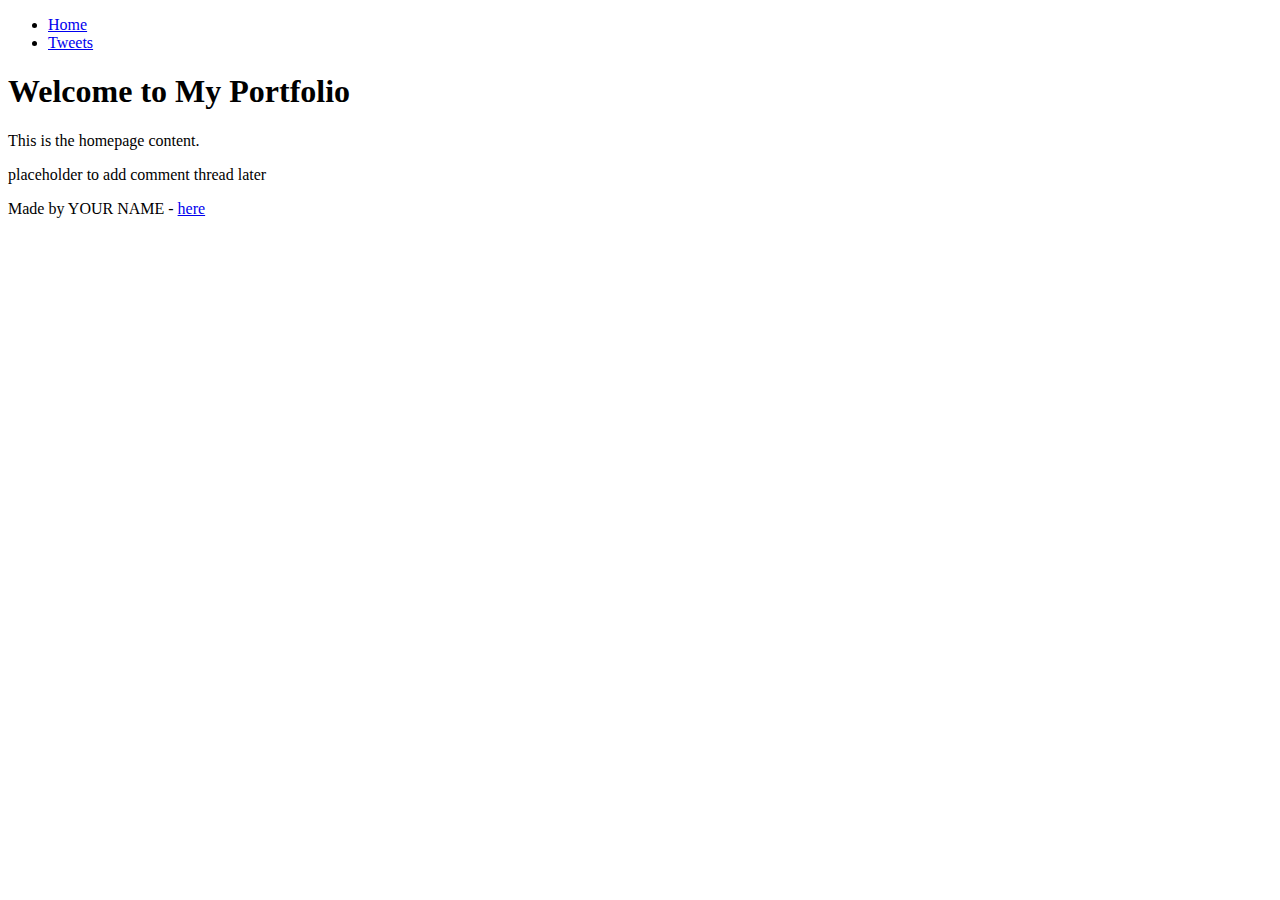
<file: html_basic/index.html>
<!DOCTYPE html>
<html lang="en">
<head>
  <meta charset="UTF-8">
  <meta name="viewport" content="width=device-width, initial-scale=1.0">
  <title>Index Page</title>
</head>
<body>
  <header>
    <ul>
      <li><a href="index.html">Home</a></li>
      <li><a href="tweets.html">Tweets</a></li>
    </ul>
  </header>
  <main>
    <article>
      <h1>Welcome to My Portfolio</h1>
      <p>This is the homepage content.</p>
    </article>
    <aside>
      <p>placeholder to add comment thread later</p>
    </aside>
  </main>
  <footer>
    <p>Made by YOUR NAME - <a href="https://example.com" target="_blank">here</a></p>
  </footer>
</body>
</html>
</file>
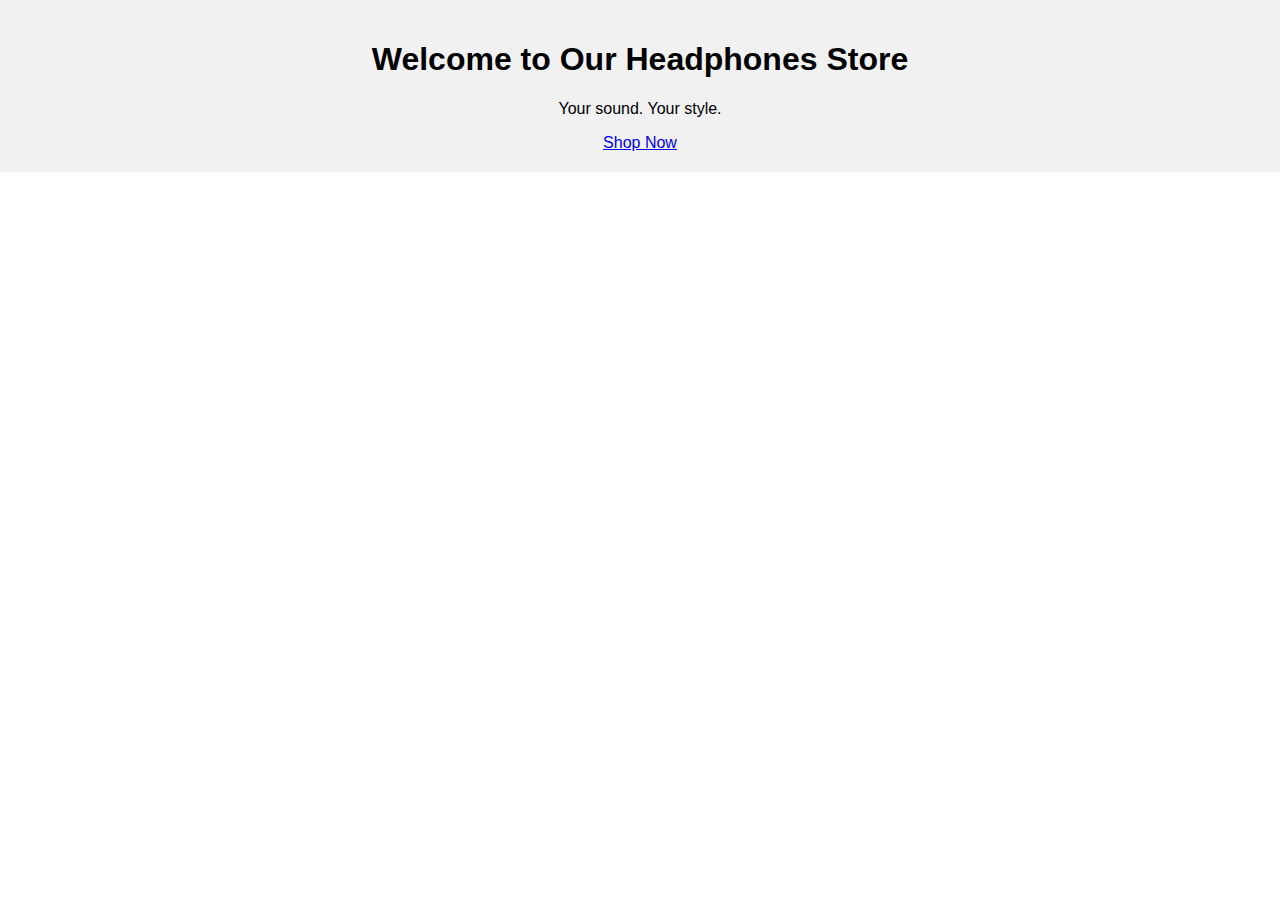
<file: portfolio/css_advanced/css_advanced/headphones/headphones/index.html>
<!DOCTYPE html>
<html lang="en">
<head>
    <meta charset="UTF-8">
    <meta name="viewport" content="width=device-width, initial-scale=1.0">
    <link rel="stylesheet" href="0-styles.css">
    <title>Headphones Project</title>
</head>
<body>

<header class="header">
    <div class="container">
        <h1>Welcome to Our Headphones Store</h1>
        <p>Your sound. Your style.</p>
        <a href="#products" class="btn">Shop Now</a>
    </div>
</header>

<!-- Other sections will go here -->

</body>
</html>
</file>
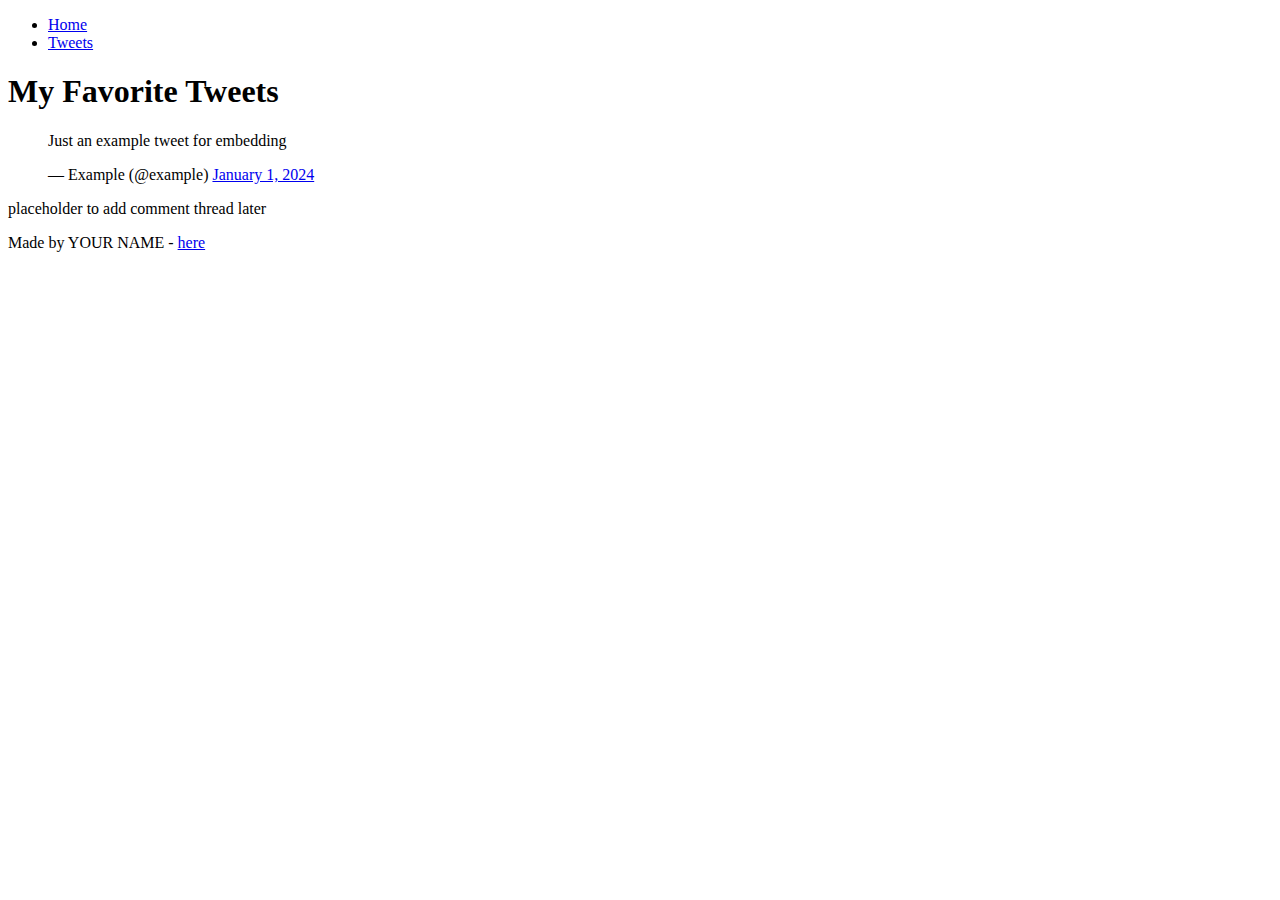
<file: html_basic/tweets.html>
<!DOCTYPE html>
<html lang="en">
<head>
  <meta charset="UTF-8">
  <meta name="viewport" content="width=device-width, initial-scale=1.0">
  <title>Tweets Page</title>
</head>
<body>
  <header>
    <ul>
      <li><a href="index.html">Home</a></li>
      <li><a href="tweets.html">Tweets</a></li>
    </ul>
  </header>
  <main>
    <article>
      <h1>My Favorite Tweets</h1>
      <!-- Example embedded tweet -->
      <blockquote class="twitter-tweet">
        <p>Just an example tweet for embedding</p>
        &mdash; Example (@example) <a href="https://twitter.com/example/status/1234567890">January 1, 2024</a>
      </blockquote>
    </article>
    <aside>
      <p>placeholder to add comment thread later</p>
    </aside>
  </main>
  <footer>
    <p>Made by YOUR NAME - <a href="https://example.com" target="_blank">here</a></p>
  </footer>
</body>
</html>
</file>
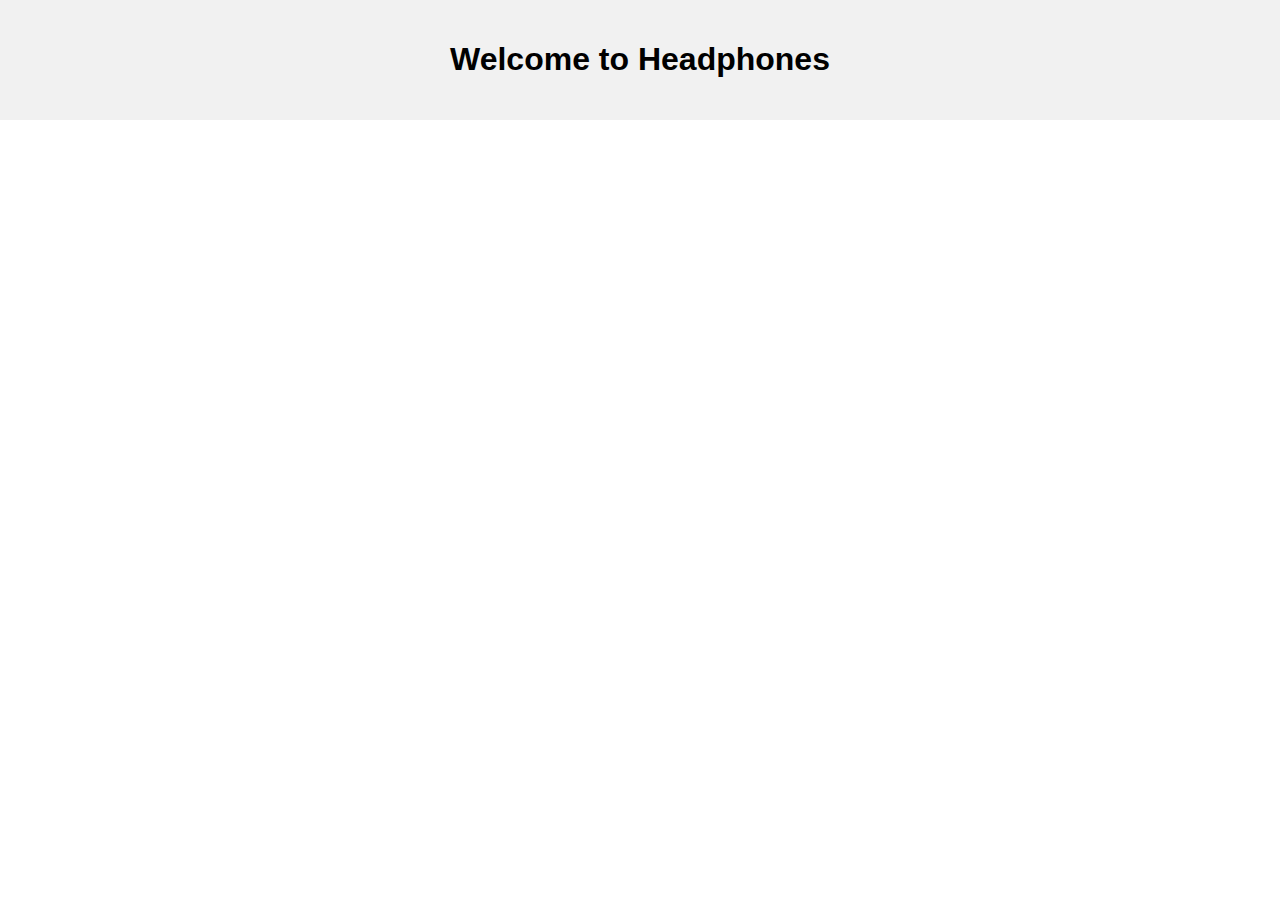
<file: portfolio/css_advanced/css_advanced/headphones/headphones/0-index.html>
<!DOCTYPE html>
<html lang="en">
<head>
    <meta charset="UTF-8">
    <meta name="viewport" content="width=device-width, initial-scale=1.0">
    <link rel="stylesheet" href="0-styles.css">
    <title>Headphones</title>
</head>
<body>
    <header>
        <h1>Welcome to Headphones</h1>
    </header>
</body>
</html>
</file>
<file: portfolio/css_advanced/css_advanced/headphones/headphones/0-styles.css>
body {
    font-family: Arial, sans-serif;
    margin: 0;
    padding: 0;
}

header {
    background-color: #f1f1f1;
    padding: 20px;
    text-align: center;
}
</file>
